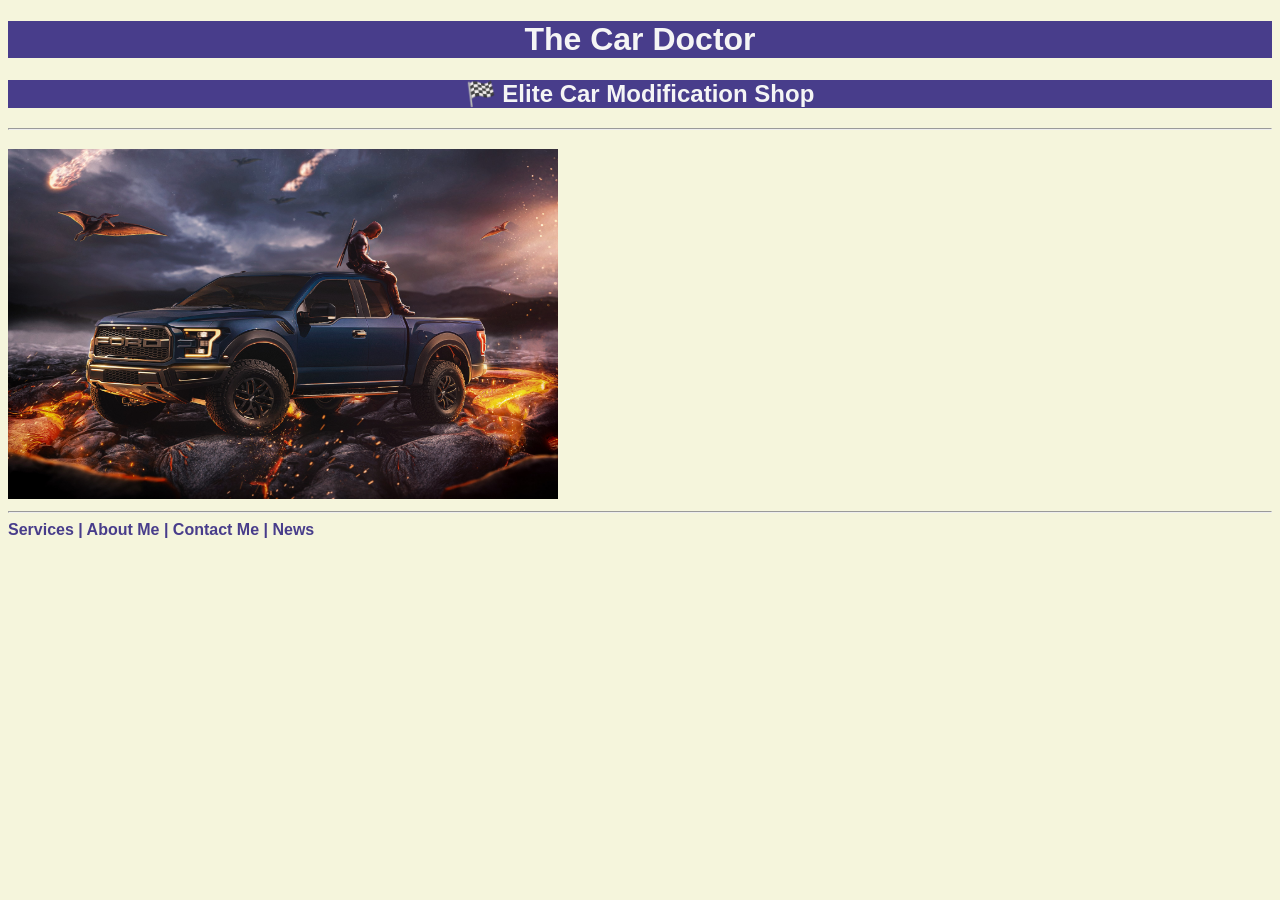
<file: HTML-Portfolio/index.html>
<!DOCTYPE html>
<html lang="en">

<head>
<meta charset="UTF-8">
<title>Development Portfolio</title>
<style>
body{
    background-color: beige;
    font-family: 'Lucida Sans', 'Lucida Sans Regular', 'Lucida Grande', 'Lucida Sans Unicode', Geneva, Verdana, sans-serif;
}

h1{
    color: whitesmoke;
    background-color: darkslateblue;
    text-align: center;
}

h2{
    color: whitesmoke;
    background-color: darkslateblue;
    text-align: center;
}

a{
    color: darkslateblue;
    text-decoration: none;
    font-weight: bold;
}
</style>
</head>

<body>  

<h1>The Car Doctor</h1>
<h2>🏁 Elite Car Modification Shop </h2>
<hr />
<h3><a href="./public/about.html"></a></h3>
<img src="./public/FORD07.jpg" height="350" width="550" alt="Car"/>
<hr />

<a href="./public/services.html">Services | </a>
<a href="./public/about.html">About Me | </a>
<a href="./public/contact.html">Contact Me | </a>
<a href="./public/news.html">News</a>

</body>
</html>
</file>
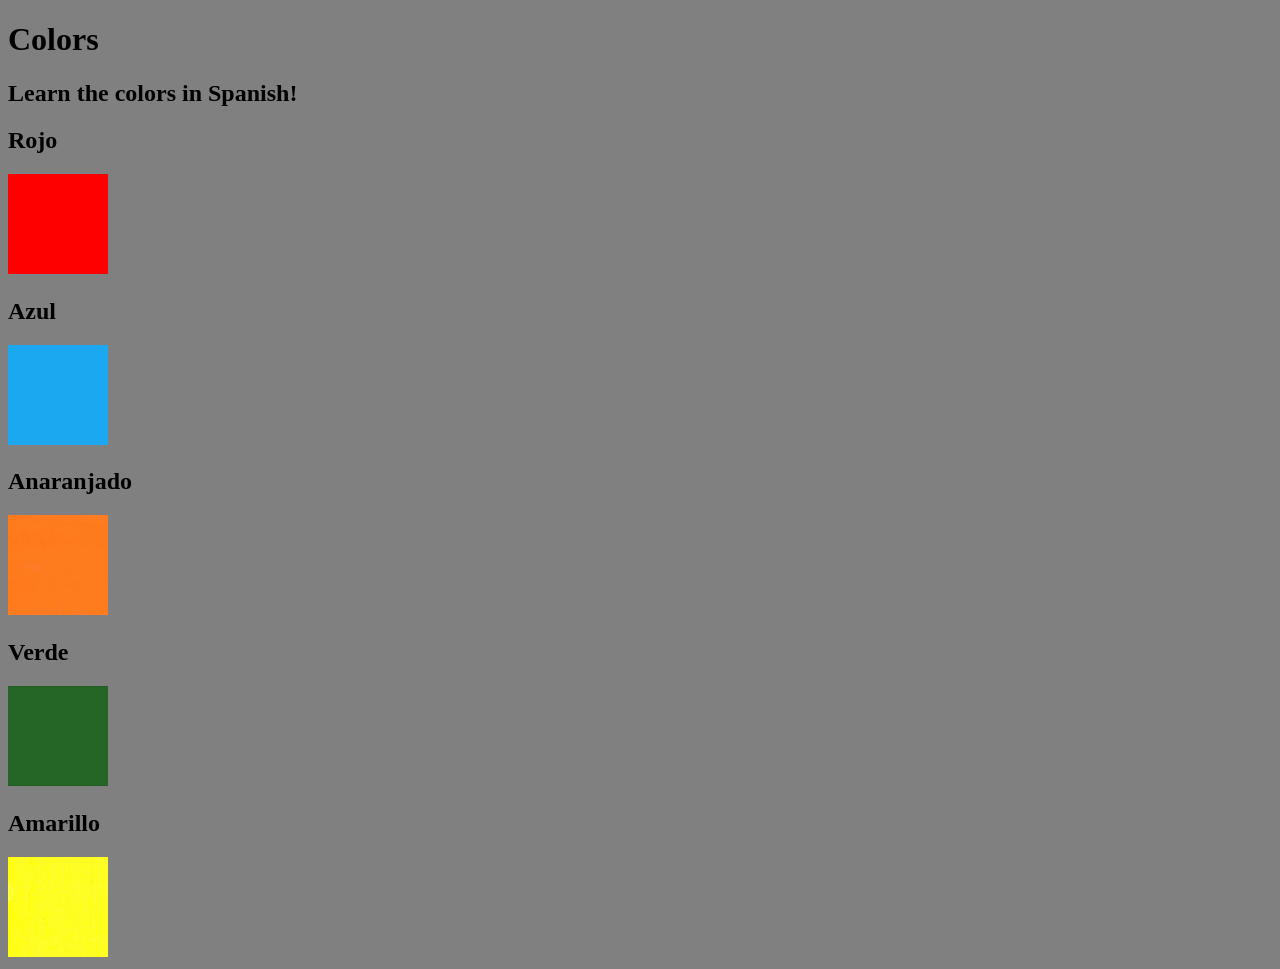
<file: HTML-Portfolio/cssFiles/5.4+Color+Vocab+Project/index.html>
<!DOCTYPE html>
<html lang="en">
  <head>
    <meta charset="UTF-8" />
    <title>Spanish Vocabulary</title>
    <link rel="stylesheet" href="./style.css" />
  </head>

  <body>
    <h1>Colors</h1>
    <h2>Learn the colors in Spanish!</h2>
    <h2 class="color-title" id="red">Rojo</h2>
    <img src="./assets/images/red.png" alt="red" />

    <h2 class="color-title" id="blue">Azul</h2>
    <img src="./assets/images/blue.png" alt="blue" />

    <h2 class="color-title" id="orange">Anaranjado</h2>
    <img src="./assets/images/orange.png" alt="orange" />

    <h2 class="color-title" id="green">Verde</h2>
    <img src="./assets/images/green.png" alt="green" />

    <h2 class="color-title" id="yellow">Amarillo</h2>
    <img src="./assets/images/yellow.png" alt="yellow" />
  </body>
</html>

<!-- 
TODOs
IMPORTANT: You should not need to make ANY CHANGES to index.html
All code should be written in your CSS file.

1. Create a CSS file and incorporate it as an external stylesheet.
2. Use CSS to style each of the color titles to meaning. 
Hint: Use the id to help if you don't know the words in spanish.
3. Use CSS to change all the color titles to have "font-weight: normal;"
4. Use CSS (not HTML) to make all the images 200px heigh and 200px wide. 
Hint: 
https://developer.mozilla.org/en-US/docs/Web/CSS/height
https://developer.mozilla.org/en-US/docs/Web/CSS/width
-->
</file>
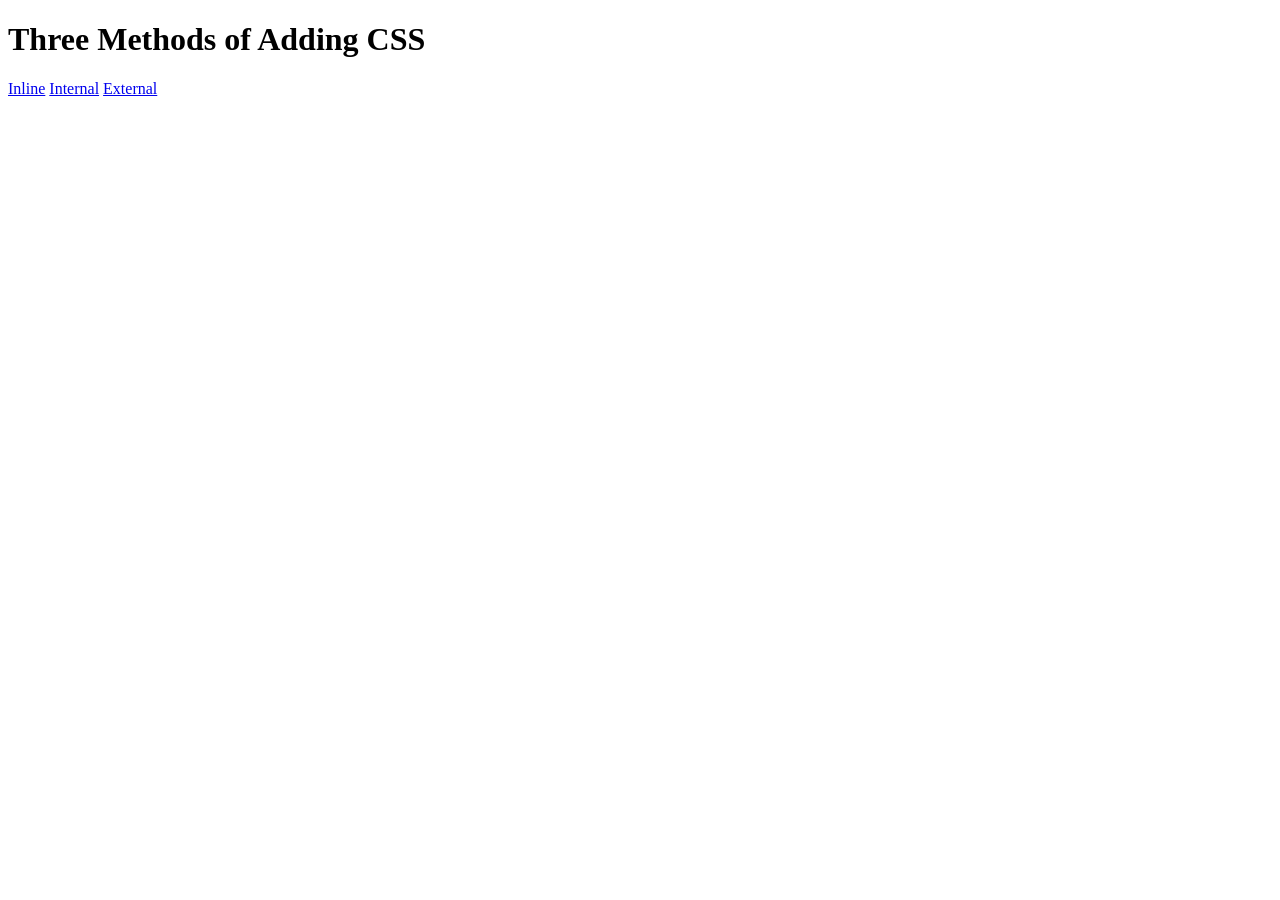
<file: HTML-Portfolio/cssFiles/5.1/Solution/dev/index.html>
<!DOCTYPE html>
<html lang="en">

<head>
  <meta charset="UTF-8">
  <title>Adding CSS</title>
</head>

<body>
  <h1>Three Methods of Adding CSS</h1>
  <a href="./inline.html">Inline</a>
  <a href="./internal.html">Internal</a>
  <a href="./external.html">External</a>
  <!-- Create 3 Links to The 3 Webpages: inline, internal and external -->
</body>

</html>
</file>
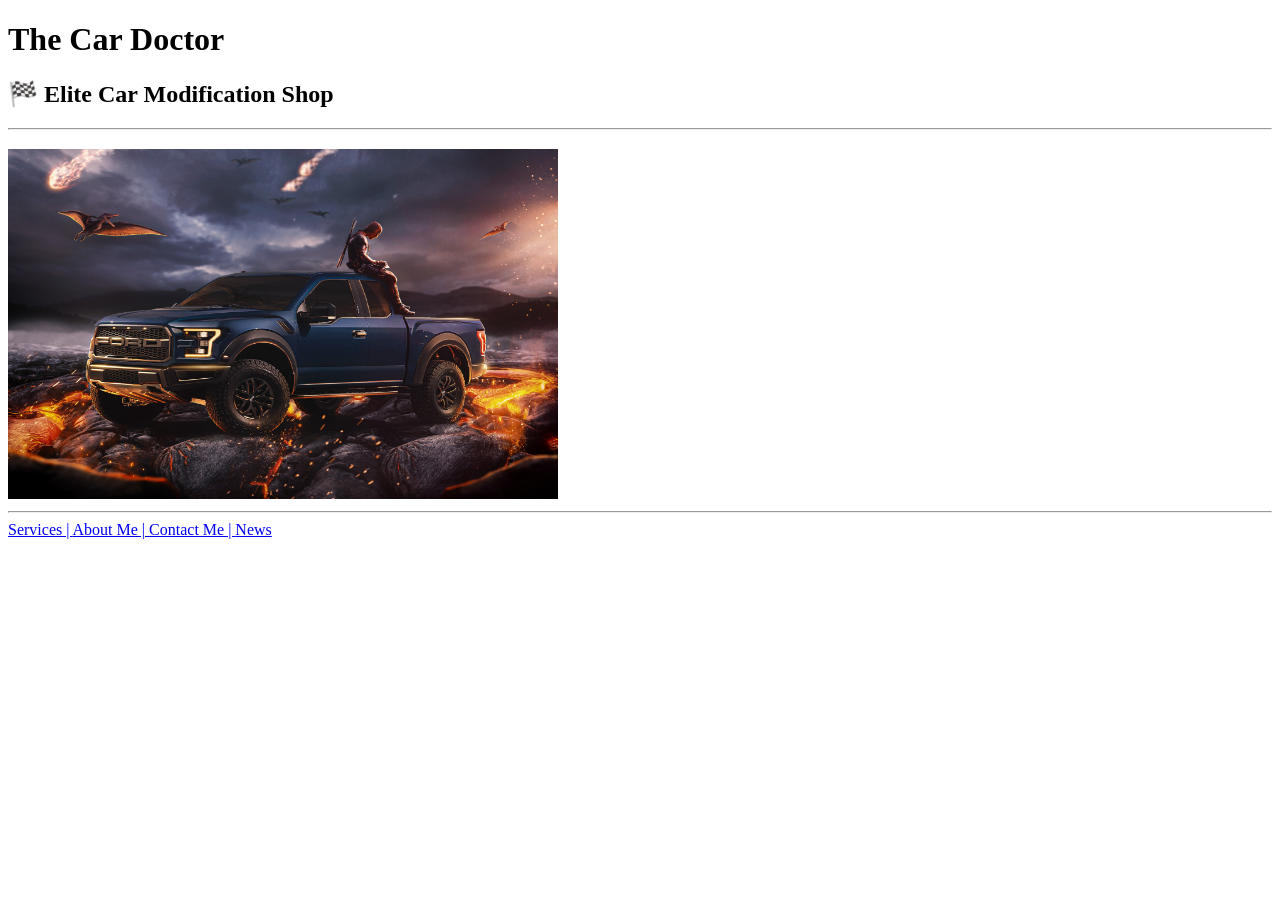
<file: HTML-Portfolio/Portfolio.html>
<!DOCTYPE html>
<html lang="en">

<head>
<meta charset="UTF-8">
<title>Development Portfolio</title>
</head>

<body>  
<h1>The Car Doctor</h1>
<h2>🏁 Elite Car Modification Shop </h2>
<hr />
<h3><a href="./public/about.html"></a></h3>
<img src="./public/FORD07.jpg" height="350" width="550" alt="Car"/>
<hr />

<a href="./public/services.html">Services | </a>
<a href="./public/about.html">About Me | </a>
<a href="./public/contact.html">Contact Me | </a>
<a href="./public/news.html">News</a>

</body>
</html>
</file>
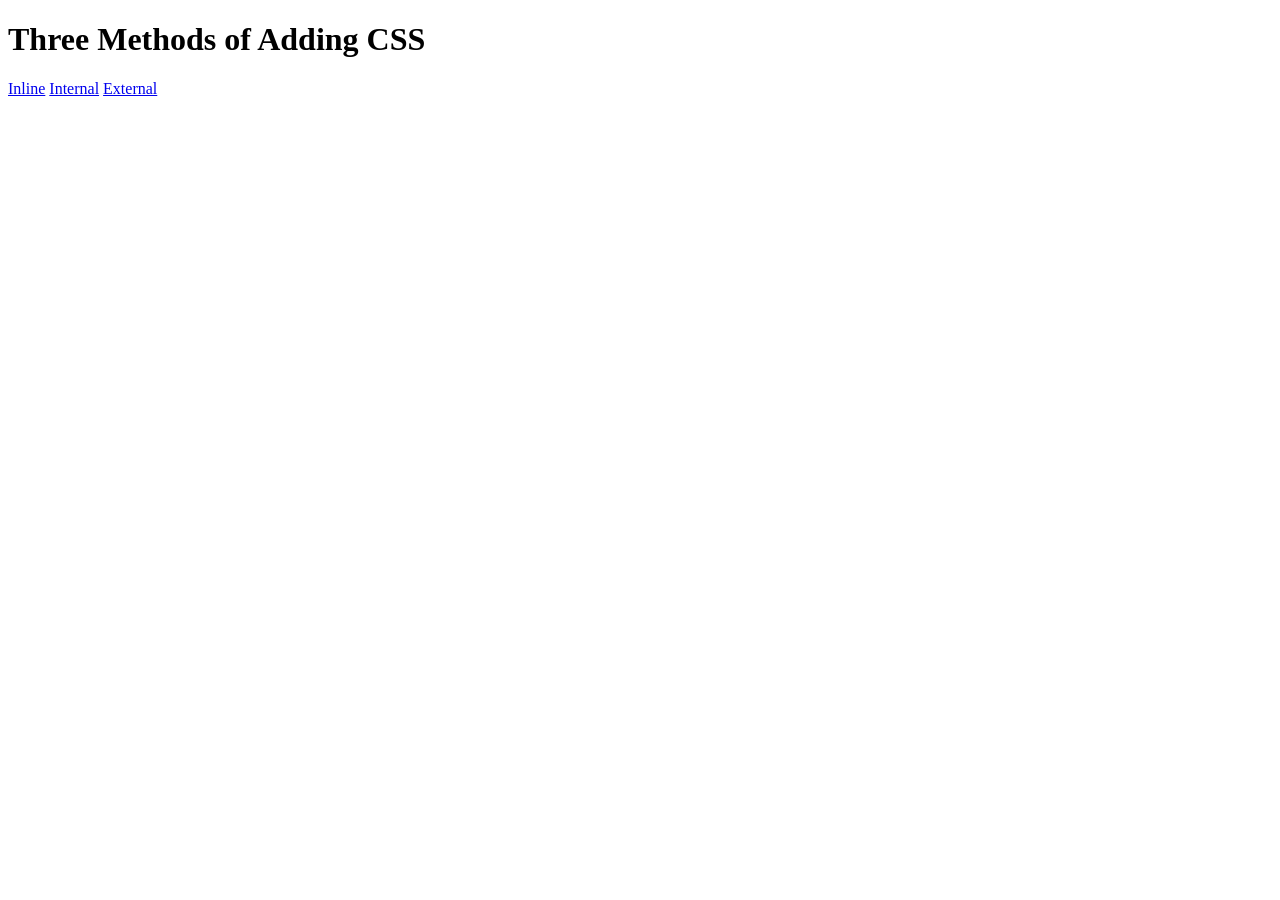
<file: HTML-Portfolio/cssFiles/5.1/Solution/solution.html>
<!DOCTYPE html>
<html lang="en">

<head>
  <meta charset="UTF-8">
  <title>Adding CSS</title>
</head>

<body>
  <h1>Three Methods of Adding CSS</h1>
  <!-- Create 3 Links to The 3 Webpages: inline, internal and external -->
  <a href="./inline.html">Inline</a>
  <a href="./internal.html">Internal</a>
  <a href="./external.html">External</a>
</body>

</html>
</file>
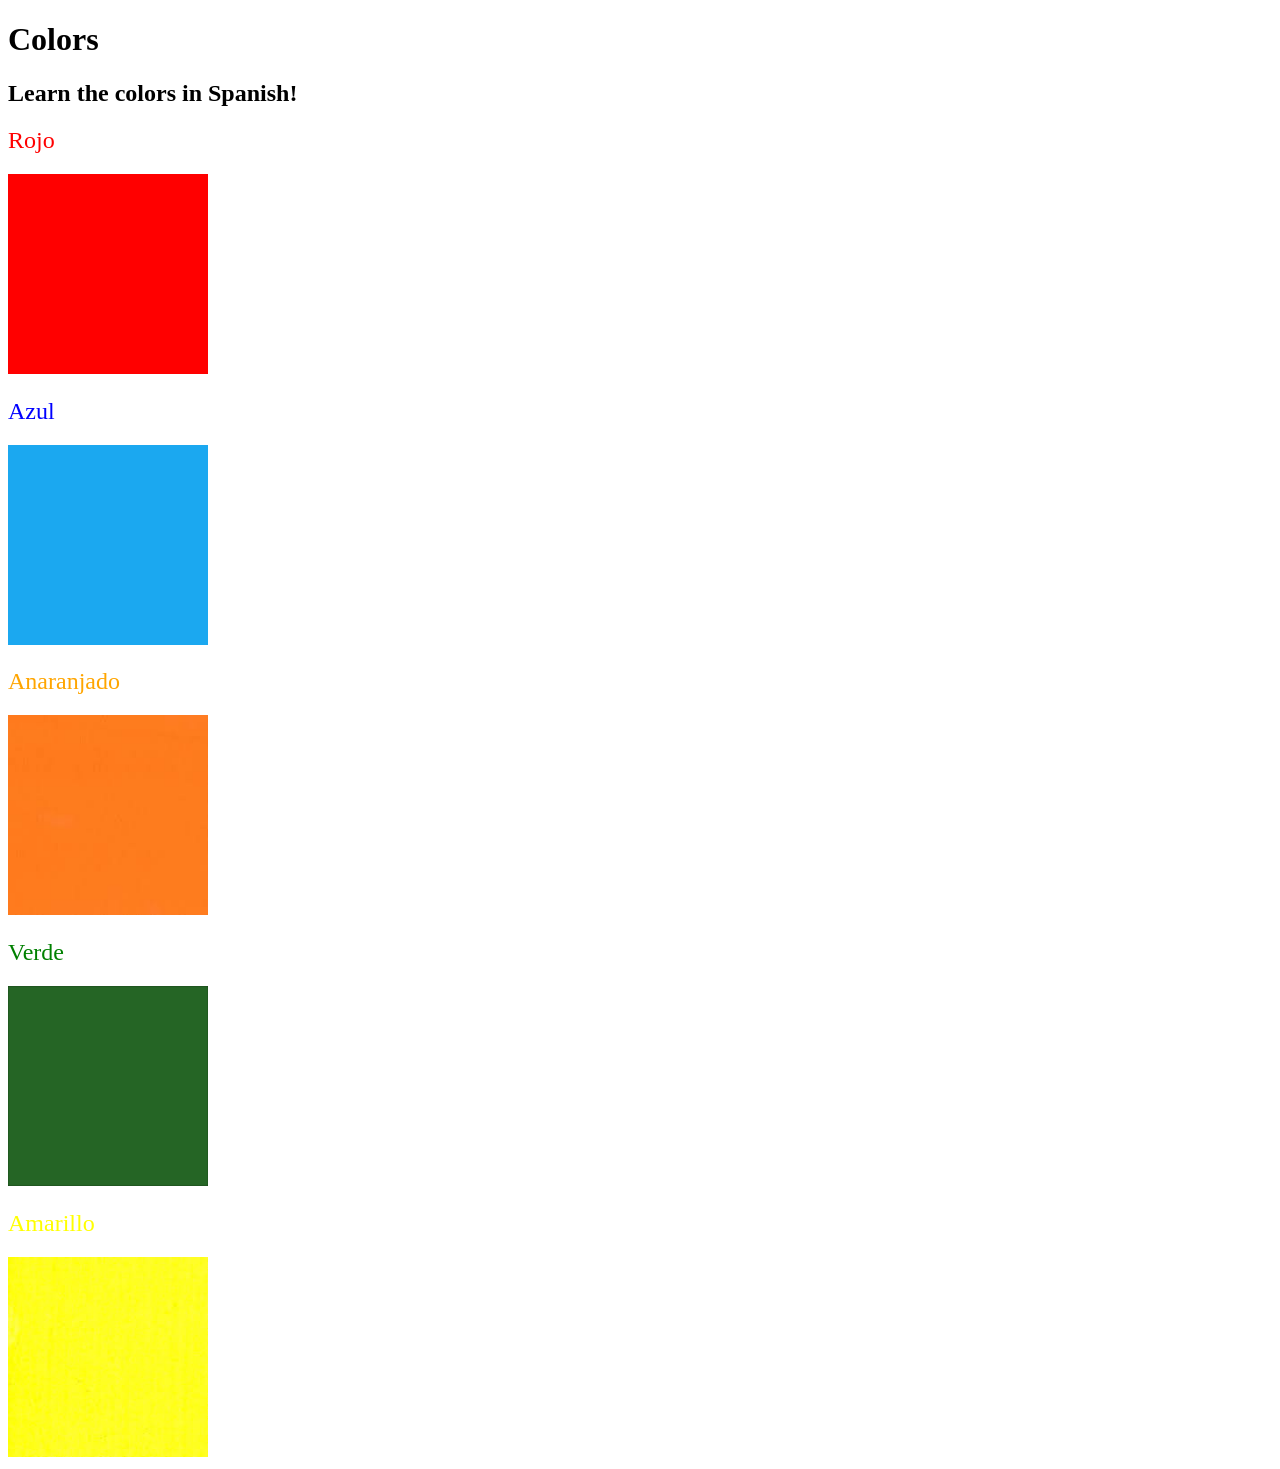
<file: HTML-Portfolio/cssFiles/5.4+Color+Vocab+Project/solution/solution.html>
<!DOCTYPE html>
<html lang="en">
  <head>
    <meta charset="UTF-8" />
    <title>Spanish Vocabulary</title>
    <link rel="stylesheet" href="./style.css" />
  </head>

  <body>
    <h1>Colors</h1>
    <h2>Learn the colors in Spanish!</h2>
    <h2 class="color-title" id="red">Rojo</h2>
    <img src="./assets/images/red.png" alt="red" />

    <h2 class="color-title" id="blue">Azul</h2>
    <img src="./assets/images/blue.png" alt="blue" />

    <h2 class="color-title" id="orange">Anaranjado</h2>
    <img src="./assets/images/orange.png" alt="orange" />

    <h2 class="color-title" id="green">Verde</h2>
    <img src="./assets/images/green.png" alt="green" />

    <h2 class="color-title" id="yellow">Amarillo</h2>
    <img src="./assets/images/yellow.png" alt="yellow" />
  </body>
</html>
</file>
<file: HTML-Portfolio/cssFiles/5.4+Color+Vocab+Project/style.css>
*{
    background-color:gray ;
}

img {
    width: 100px;
    height: 100px;
}
</file>
<file: HTML-Portfolio/cssFiles/5.4+Color+Vocab+Project/solution/style.css>
img {
  height: 200px;
  width: 200px;
}

.color-title {
  font-weight: normal;
}

#red {
  color: red;
}

#blue {
  color: blue;
}

#orange {
  color: orange;
}

#green {
  color: green;
}

#yellow {
  color: yellow;
}
</file>
